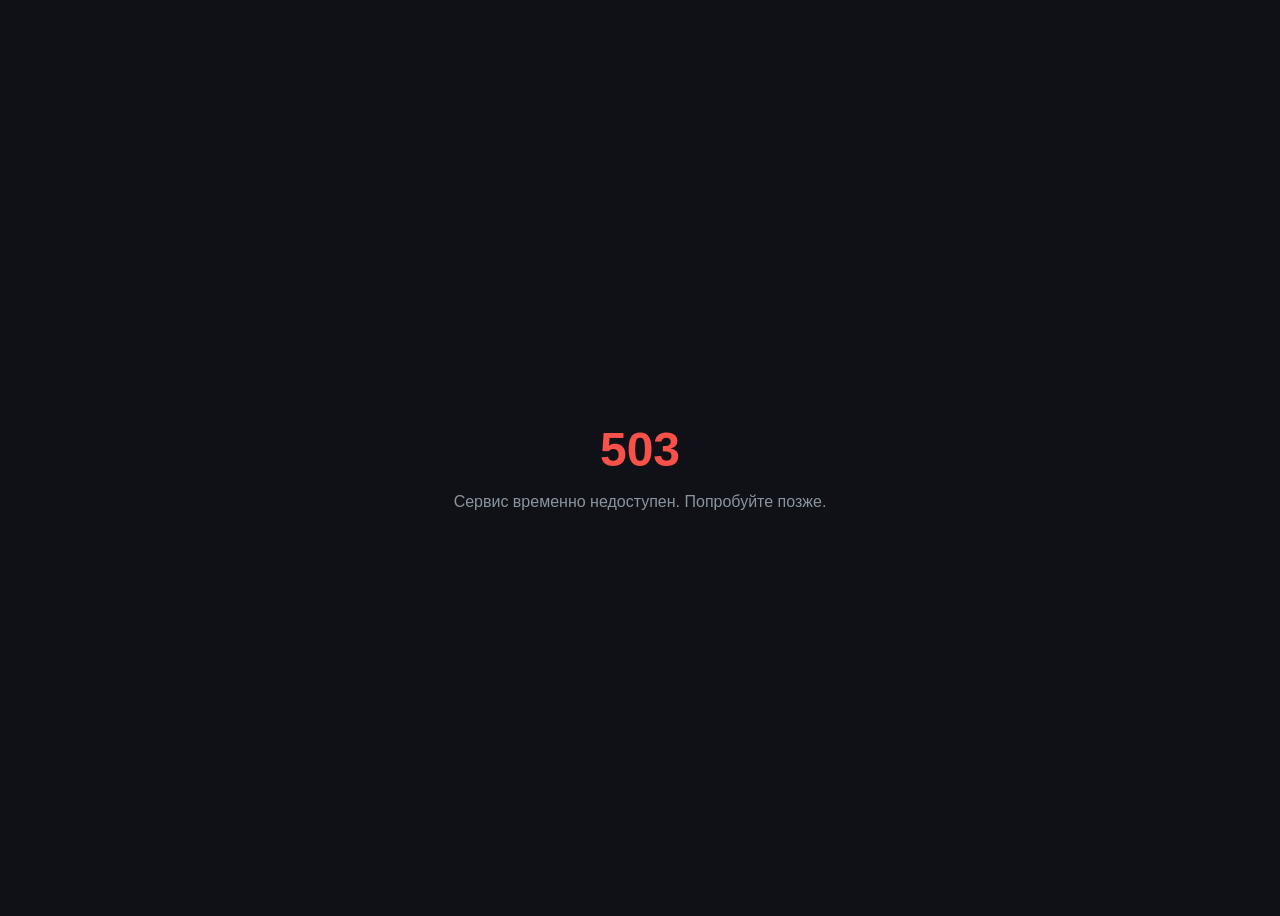
<file: nginx/50x.html>
<!DOCTYPE html>
<html lang="ru">
<head>
    <meta charset="UTF-8">
    <meta name="viewport" content="width=device-width, initial-scale=1.0">
    <title>Сервис недоступен</title>
    <style>
        body {
            font-family: -apple-system, BlinkMacSystemFont, "Segoe UI", Roboto, sans-serif;
            background: #0f1117;
            color: #e1e4e8;
            display: flex;
            align-items: center;
            justify-content: center;
            min-height: 100vh;
            text-align: center;
        }
        h1 { font-size: 48px; color: #f85149; margin-bottom: 12px; }
        p { color: #8b949e; font-size: 16px; }
    </style>
</head>
<body>
    <div>
        <h1>503</h1>
        <p>Сервис временно недоступен. Попробуйте позже.</p>
    </div>
</body>
</html>
</file>
